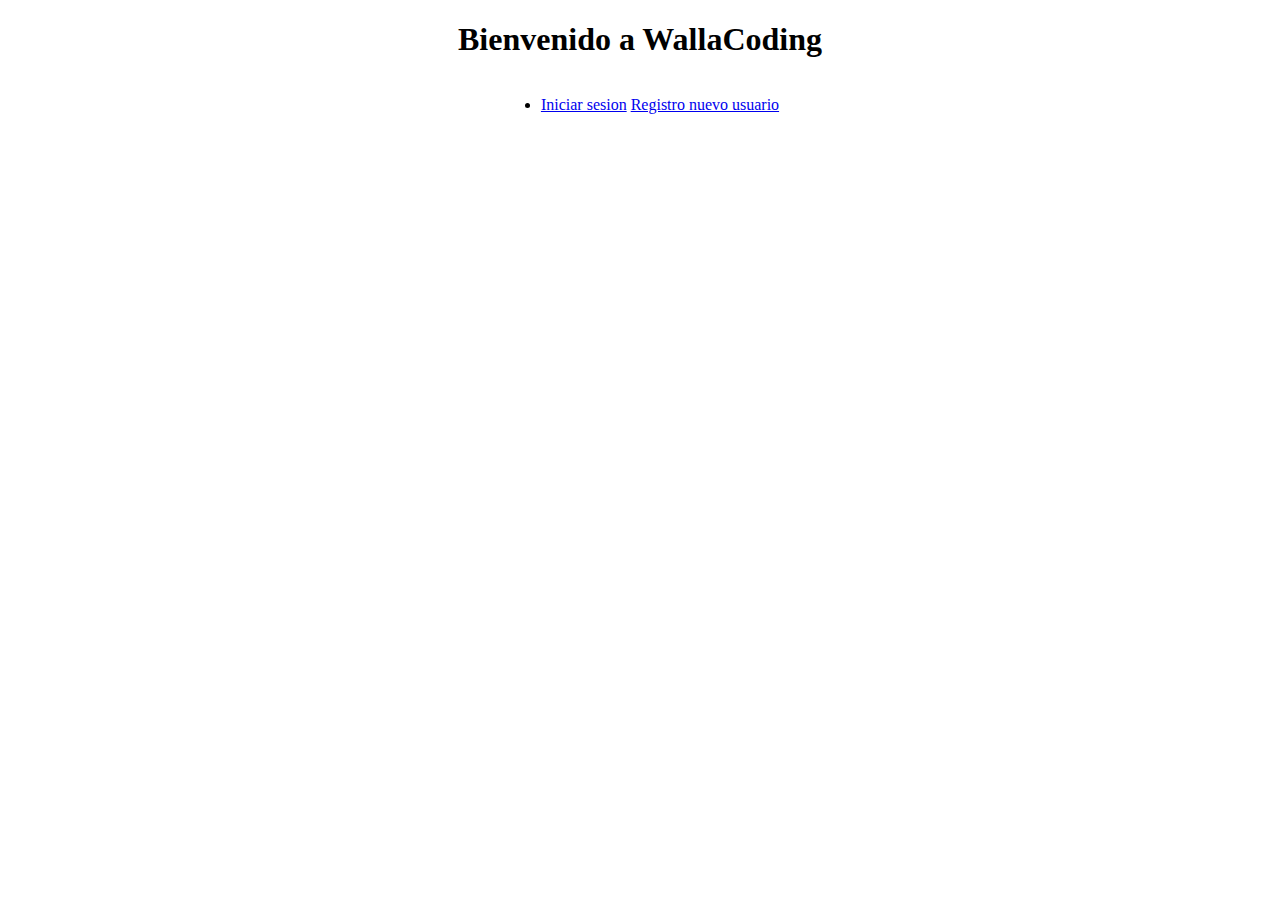
<file: index.html>
<!DOCTYPE html>
<html lang="en">
<head>
    <meta charset="UTF-8">
    <meta name="viewport" content="width=device-width, initial-scale=1.0">
    <link rel="stylesheet" href="/css/styles.css">
    <link rel="stylesheet" href="/css/spinner.css">
    <link rel="stylesheet" href="/css/style-notifications.css">
    <title>Wallacoding</title>
</head>
<body>
    <script type="module" src="main.js"></script>
    <h1 class ="title">Bienvenido a WallaCoding</h1>
    
    <section class="notifications"></section>
    <nav id="logged"></nav>
    <section class="ads-list">
      <section class="lds-ellipsis hidden"></section>
    </section>
    
   <script type="module" src="main.js"></script>
</body>
</html>
</file>
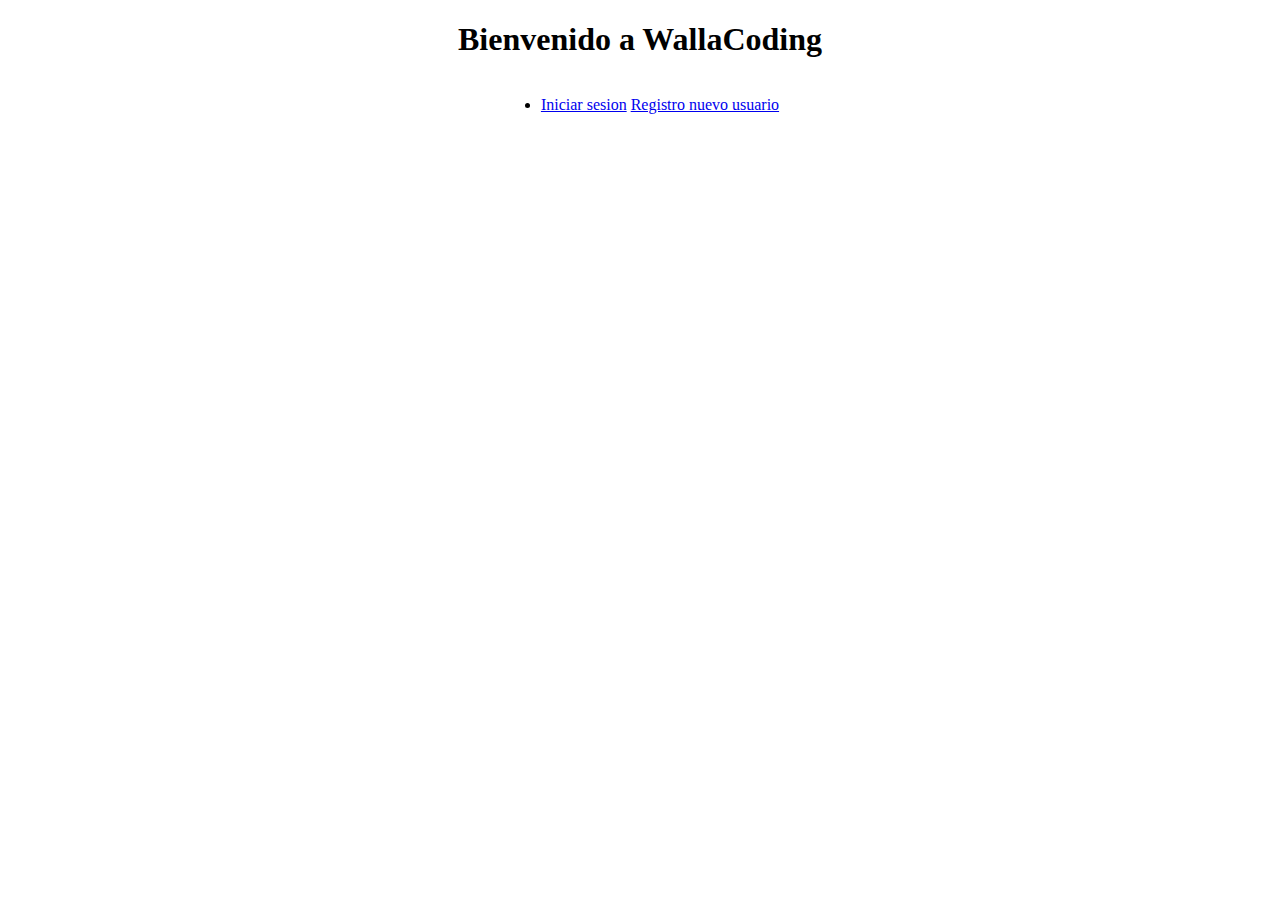
<file: ad-detail.html>
<!DOCTYPE html>
<html lang="en">
<head>
    <meta charset="UTF-8">
    <meta name="viewport" content="width=device-width, initial-scale=1.0">
    
    <title>Detalle anuncio</title>
    
    <link rel="stylesheet" href="/css/spinner.css">
    <link rel="stylesheet" href="/css/style-notifications.css">
    <link rel="stylesheet" href="/css/style-detail.css">
</head>
<body>
    <h1>Detalle</h1>
    <section id="adDetail">
        <section class="notifications"></section>
        <button id="back">Volver</button>
        <button disabled id="remove-ad-Button">Borrar anuncio</button>
        <section class="lds-ellipsis hidden"></section>
        <div id="container"></div>
        
    </section>

    <script type="module" src="details.js"></script>  
         
               
</body>
</html>
</file>
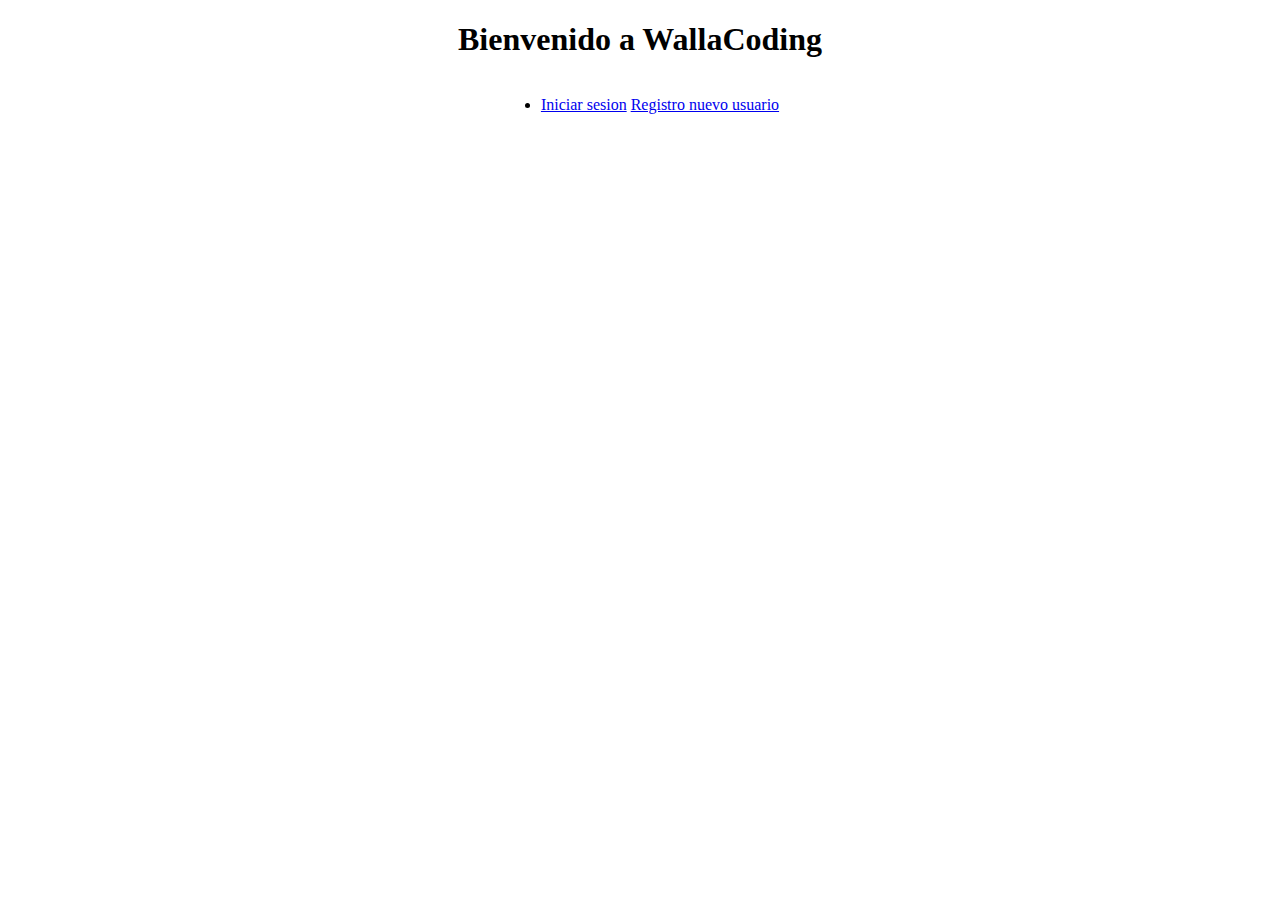
<file: create-ad.html>
<!DOCTYPE html>
<html lang="en">

<head>
    <meta charset="UTF-8">
    <meta name="viewport" content="width=device-width, initial-scale=1.0">
    <title>Crear anuncio</title>
    <link rel="stylesheet" href="/css/styles.css">
    <link rel="stylesheet" href="/css/spinner.css">
    <link rel="stylesheet" href="/css/style-notifications.css">
    <link rel="stylesheet" href="/css/style-create-ad.css">

</head>

<body>
    <form id="create-ad">
        <section class="lds-ellipsis hidden"></section>
        <section class="notifications"></section>
        <div class="form-container">
            <label for="name">Título del anuncio:</label>
            <input type="text" id="name" name="name" required>
        </div>
        <div class="form-container">
            <label for="description">Introduce una descripción:</label>
            <textarea id="description" name="description" required cols="30" rows="10"></textarea>
        </div>
        <div class="form-container">
            <label for="price">Precio:</label>
            <input type="number" id="price" name="price" min="0" step="1" required>
            <label for="buy">Tipo de transacción:</label>
        </div>
        <div class="form-container">
            <select id="buy" name="buy" required>
                <option value="Compra">Compra</option>
                <option value="Venta">Venta</option>
            </select>
        </div>
        <div class="form-container">
            <label for="photo">URL de la foto:</label>
            <input type="url" id="photo" name="photo">
        </div>
        <div class="form-container">
            <button type="submit">Crear anuncio</button>
        </div>
    </form>
    <script type="module"src="create-ad.js"></script>
</body>

</html>
</file>
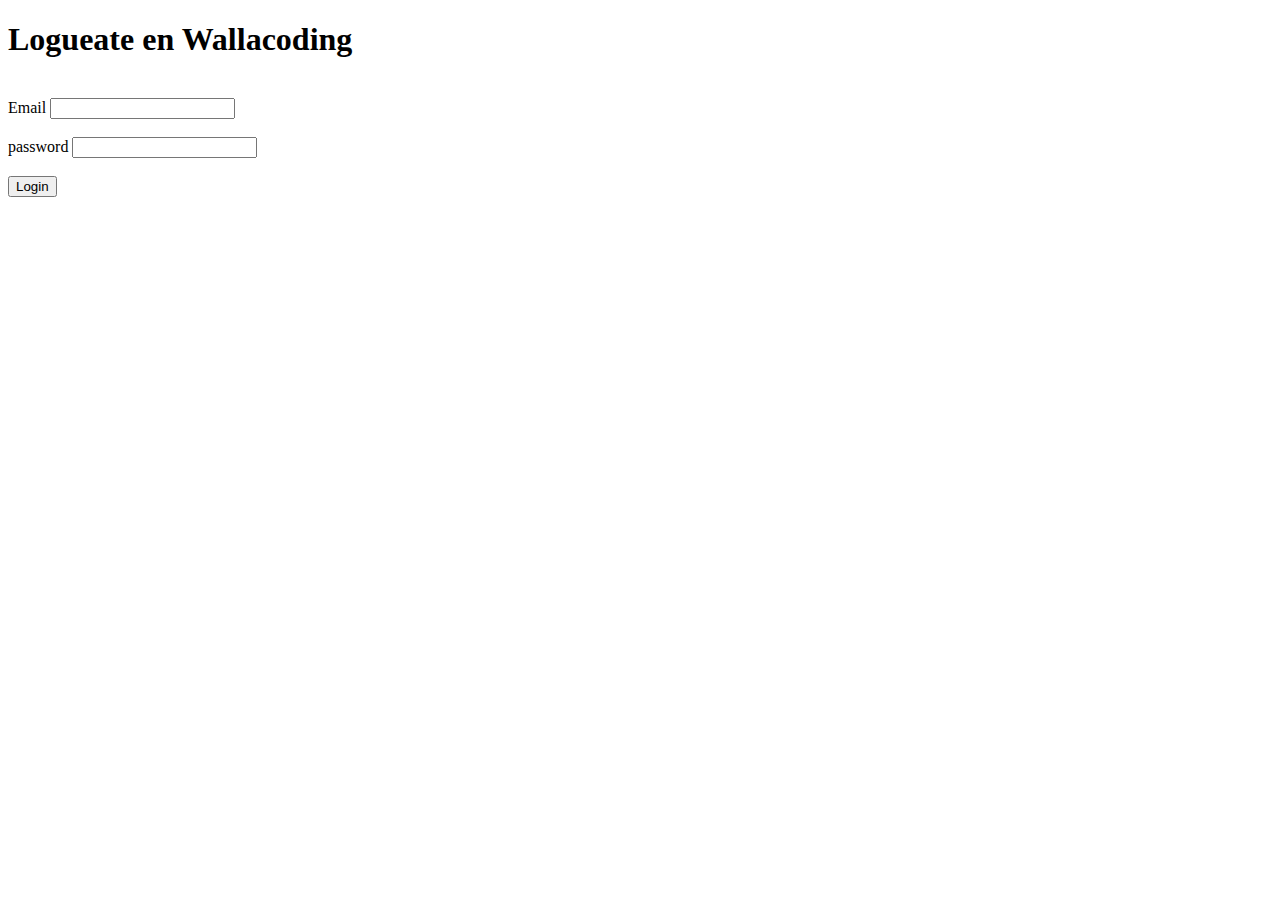
<file: login.html>
<!DOCTYPE html>
<html lang="en">
<head>
    <meta charset="UTF-8">
    <meta name="viewport" content="width=device-width, initial-scale=1.0">
    <title>Login</title>
    <link rel="stylesheet" href="/css/style-notifications.css">
    <link rel="stylesheet" href="/css/spinner.css">
</head>
<body>
  <script type="module" src="login.js"></script>
    <h1>Logueate en Wallacoding</h1>
    <section class="notifications"></section>
    
    <form id="login-form">
      
      <br>
        <label for="email">Email</label>
        <input type="text" id="email" required />
  
        <br />
        <br />
        <label for="password">password</label>
        <input type="password" id="password" required />
        <br />
        <br />
        <button type="submit">Login</button>
        <br>
        <section class="lds-ellipsis hidden"></section>
      </form>
</body>
</html>
</file>
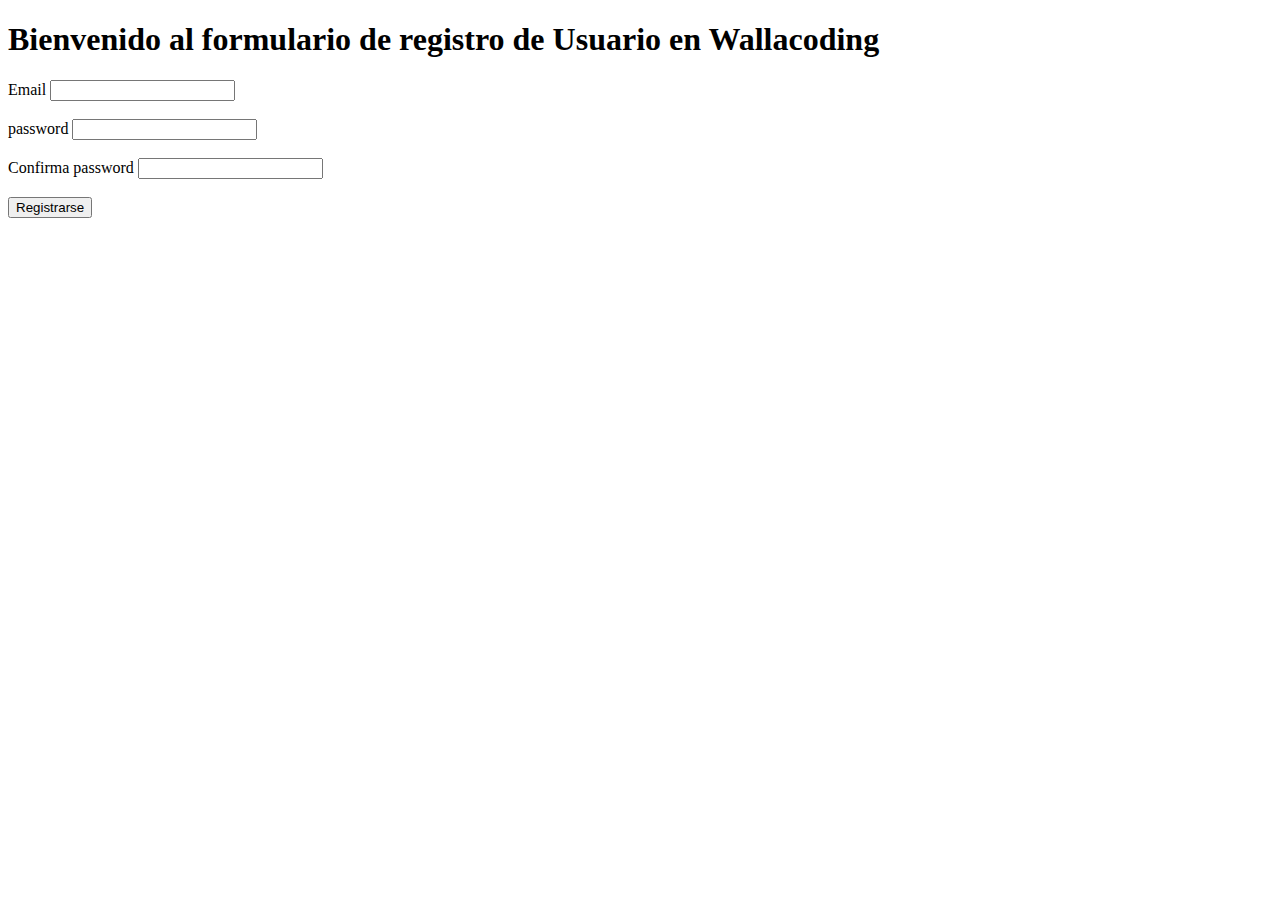
<file: signup.html>
<!DOCTYPE html>
<html lang="en">
<head>
    <meta charset="UTF-8">
    <meta name="viewport" content="width=device-width, initial-scale=1.0">
    <title>Registro</title>
    <link rel="stylesheet" href="/css/style-notifications.css">
    <link rel="stylesheet" href="/css/spinner.css">
</head>
<body>
  <script type="module" src="signup.js"></script>
    <h1>Bienvenido al formulario de registro de Usuario en Wallacoding</h1>
    <section class="notifications"></section>
    <form id="register-form">
        
        <label for="email">Email</label>
        <input type="text" id="email" required />
  
        <br />
        <br />
        <label for="password">password</label>
        <input type="password" id="password" required minlength="6" />
  
        <br />
        <br />
        <label for="password-confirmation">Confirma password</label>
        <input
          type="password"
          id="password-confirmation"
          required
          minlength="6"
        />
  
        <br />
        <br />
        <button type="submit">Registrarse</button>
        <section class="lds-ellipsis hidden"></section>
      </form>
</body>
</html>
</file>
<file: css/styles.css>
.img-ad{
    max-width: 150px;
    max-height: 250px;
    object-fit: contain;
    border-radius: 5px;
}
.ads-list{
    display:flex;
    flex-wrap: wrap;
    justify-content: space-around; 
    align-items: flex-start;
    gap:2rem;
}
.contenedor-ad{
    width: 300px; 
    height: 400px;   
    margin-bottom: 2rem;
    background-color: #f0f0f0;
    padding: 1rem;
    border-radius: 5px;
    box-shadow: 0 2px 4px rgba(0, 0, 0, 0.1);   
    overflow: hidden;
}
.ad-link{
    
    text-decoration: none;
    color:black;
}

.link-create-ad{
    text-decoration: none;
}

.title{
    display: flex;
    align-items: center;
    justify-content: center;
}

#logged{
    display: flex;
    align-items: center;
    justify-content: center;
    gap: 10px;
}
</file>
<file: css/spinner.css>
.lds-ellipsis.hidden{
  display:none;
 }
button{
  align-self:center;
}
 .lds-ellipsis{
    display: inline-block;
    position: relative;
    width: 80px;
    height: 80px;
  }
  
 
  .lds-ellipsis div {
    position: absolute;
    top: 33px;
    width: 13px;
    height: 13px;
    border-radius: 50%;
    background: rgb(206, 15, 110);
    animation-timing-function: cubic-bezier(0, 1, 1, 0);
  }
  .lds-ellipsis div:nth-child(1) {
    left: 8px;
    animation: lds-ellipsis1 0.6s infinite;
  }
  .lds-ellipsis div:nth-child(2) {
    left: 8px;
    animation: lds-ellipsis2 0.6s infinite;
  }
  .lds-ellipsis div:nth-child(3) {
    left: 32px;
    animation: lds-ellipsis2 0.6s infinite;
  }
  .lds-ellipsis div:nth-child(4) {
    left: 56px;
    animation: lds-ellipsis3 0.6s infinite;
  }
  @keyframes lds-ellipsis1 {
    0% {
      transform: scale(0);
    }
    100% {
      transform: scale(1);
    }
  }
  @keyframes lds-ellipsis3 {
    0% {
      transform: scale(1);
    }
    100% {
      transform: scale(0);
    }
  }
  @keyframes lds-ellipsis2 {
    0% {
      transform: translate(0, 0);
    }
    100% {
      transform: translate(24px, 0);
    }
  }
</file>
<file: css/style-notifications.css>
.notification {
    border: solid 1px black;
    padding: 0.5rem;
   
}
</file>
<file: css/style-detail.css>
#adDetail {
    max-width: 800px;
    margin: 20px auto;
    padding: 20px;
    border: 1px solid #b59b9b;
    border-radius: 8px;
    box-shadow: 0 0 10px rgba(0, 0, 0, 0.1);
    background-color: #f7f5f5;
}
h1, p{
    text-align: center;
}

.detail-name {
    font-size: 24px;
    font-weight: bold;
    color: #333;
}

.description {
    font-size: 18px;
    font-weight: bold;
    color: #333;
}

.description-detail {
    font-size: 16px;
    color: #555;
}

.detail-buy,
.detail-price {
    font-size: 18px;
    color: #333;
}

img {
    max-width: 100%;
    height: auto;
    margin-bottom: 10px;
}
</file>
<file: css/style-create-ad.css>
#create-ad {
    max-width: 400px; 
    margin: 0 auto; /* Espaciado interno */
    background-color: #f9f9f9;
    border-radius: 5px;
    box-shadow: 0 0 10px rgba(0, 0, 0, 0.1);
}


.form-container {
    margin-bottom: 15px; 
}

.form-group {
    margin-bottom: 1rem;
}

label {
    display: block;
    font-weight: bold;
}

button{
    display: block; 
    width: 60%;
    padding: 10px; 
    background-color: #007bff;
    color: #fff;
    border: none;
    border-radius: 4px;
    cursor: pointer;
}

button:hover{
    background-color: #0056b3;
}
</file>
